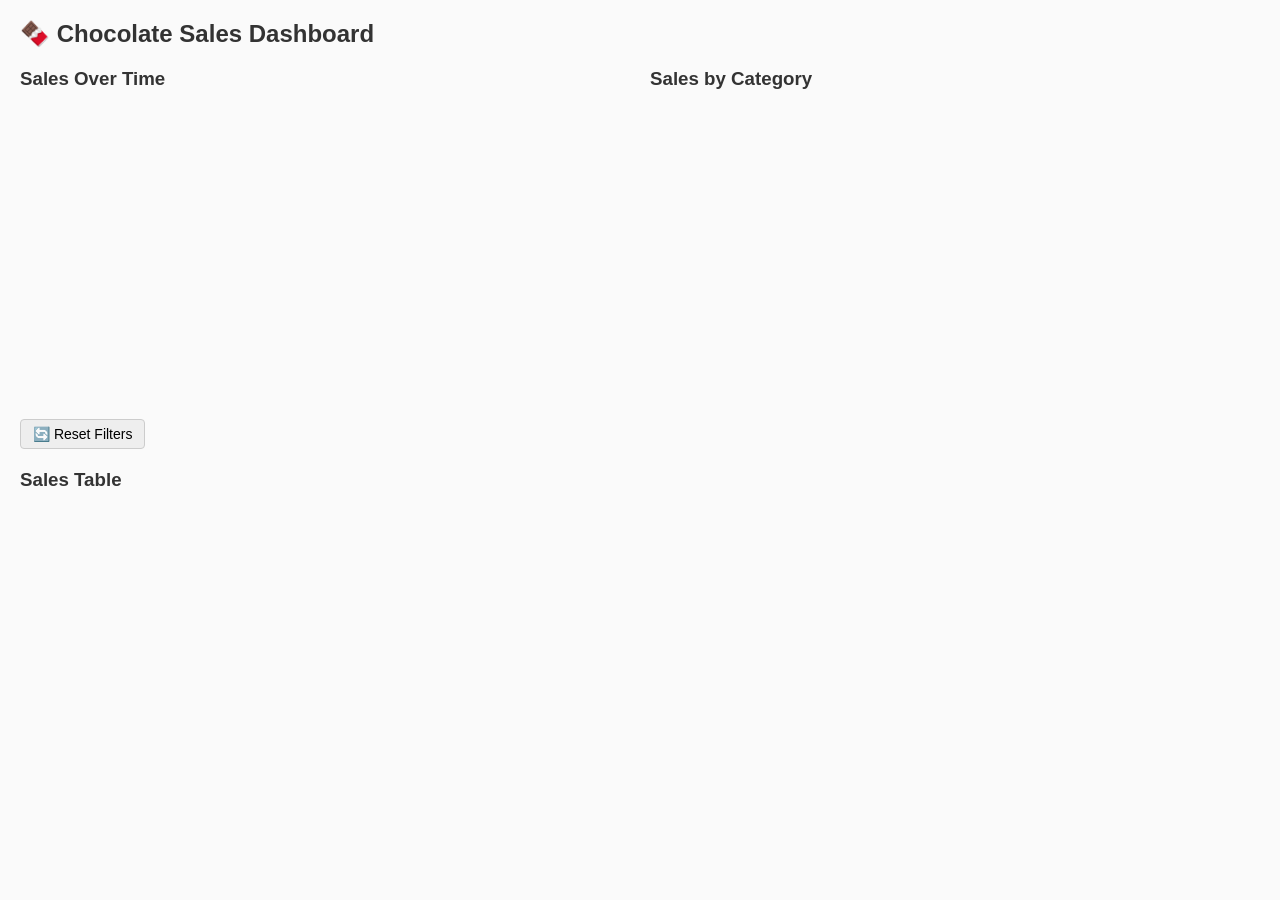
<file: index.html>
<!DOCTYPE html>
<html lang="ko">
<head>
  <meta charset="UTF-8">
  <title>Chocolate Sales Dashboard</title>
  <script src="https://d3js.org/d3.v7.min.js"></script>
  <link rel="stylesheet" href="style.css">
  <style>
    body {
      font-family: sans-serif;
      margin: 0;
      padding: 0;
    }
    #dashboard {
      display: flex;
      flex-direction: column;
      padding: 20px;
    }
    #charts {
      display: flex;
      flex-wrap: wrap;
      gap: 20px;
    }
    #areaChart, #barChart {
      flex: 1 1 45%;
    }
    #tableContainer {
      margin-top: 20px;
    }
    button {
      margin-top: 10px;
    }
  </style>
</head>
<body>
  <div id="dashboard">
    <h2>🍫 Chocolate Sales Dashboard</h2>
    <div id="charts">
      <div id="areaChart">
        <h3>Sales Over Time</h3>
        <svg id="areaChartSVG" width="100%" height="300"></svg>
      </div>
      <div id="barChart">
        <h3>Sales by Category</h3>
        <svg id="barChartSVG" width="100%" height="300"></svg>
      </div>
    </div>
    <div>
      <button id="reset-btn">🔄 Reset Filters</button>
    </div>
    <div id="tableContainer">
      <h3>Sales Table</h3>
      <div id="dataTable"></div>
    </div>
  </div>

  <!-- 모듈 스크립트: 나머지는 main.js에서 import됨 -->
  <script type="module" src="main.js"></script>
</body>
</html>
</file>
<file: style.css>
/* style.css */
body {
  font-family: 'Segoe UI', sans-serif;
  background-color: #fafafa;
  color: #333;
}

h2, h3 {
  margin-top: 0;
}

button {
  padding: 6px 12px;
  font-size: 14px;
  background-color: #eee;
  border: 1px solid #ccc;
  cursor: pointer;
  border-radius: 4px;
  transition: background-color 0.2s;
}

button:hover {
  background-color: #ddd;
}

table {
  width: 100%;
  border-collapse: collapse;
  margin-top: 10px;
}

th, td {
  border: 1px solid #ccc;
  padding: 8px;
  text-align: left;
}

th {
  background-color: #f2f2f2;
}

tr:hover {
  background-color: #f9f9f9;
}

tr.selected {
  background-color: #d2e3fc !important;
}

svg {
  width: 100%;
  height: auto;
  display: block;
}

.area-main {
  fill: #8B4513;
  opacity: 0.7;
}

.area-context {
  fill: #A0522D;
  opacity: 0.5;
}

.brush .selection {
  fill: #6b8e23;
  fill-opacity: 0.3;
  stroke: #556B2F;
}

.x-axis path,
.x-axis line,
.y-axis path,
.y-axis line {
  stroke: #ccc;
}

.x-axis text {
  font-size: 10px;
  transform: rotate(-45deg);
  text-anchor: end;
}
</file>
<file: dashboard/style.css>
/* style.css */
body {
  font-family: 'Segoe UI', sans-serif;
  background-color: #fafafa;
  color: #333;
}

h2, h3 {
  margin-top: 0;
}

button {
  padding: 6px 12px;
  font-size: 14px;
  background-color: #eee;
  border: 1px solid #ccc;
  cursor: pointer;
  border-radius: 4px;
  transition: background-color 0.2s;
}

button:hover {
  background-color: #ddd;
}

table {
  width: 100%;
  border-collapse: collapse;
  margin-top: 10px;
}

th, td {
  border: 1px solid #ccc;
  padding: 8px;
  text-align: left;
}

th {
  background-color: #f2f2f2;
}

tr:hover {
  background-color: #f9f9f9;
}

tr.selected {
  background-color: #d2e3fc !important;
}

svg {
  width: 100%;
  height: auto;
  display: block;
}

.area-main {
  fill: #8B4513;
  opacity: 0.7;
}

.area-context {
  fill: #A0522D;
  opacity: 0.5;
}

.brush .selection {
  fill: #6b8e23;
  fill-opacity: 0.3;
  stroke: #556B2F;
}

.x-axis path,
.x-axis line,
.y-axis path,
.y-axis line {
  stroke: #ccc;
}
</file>
